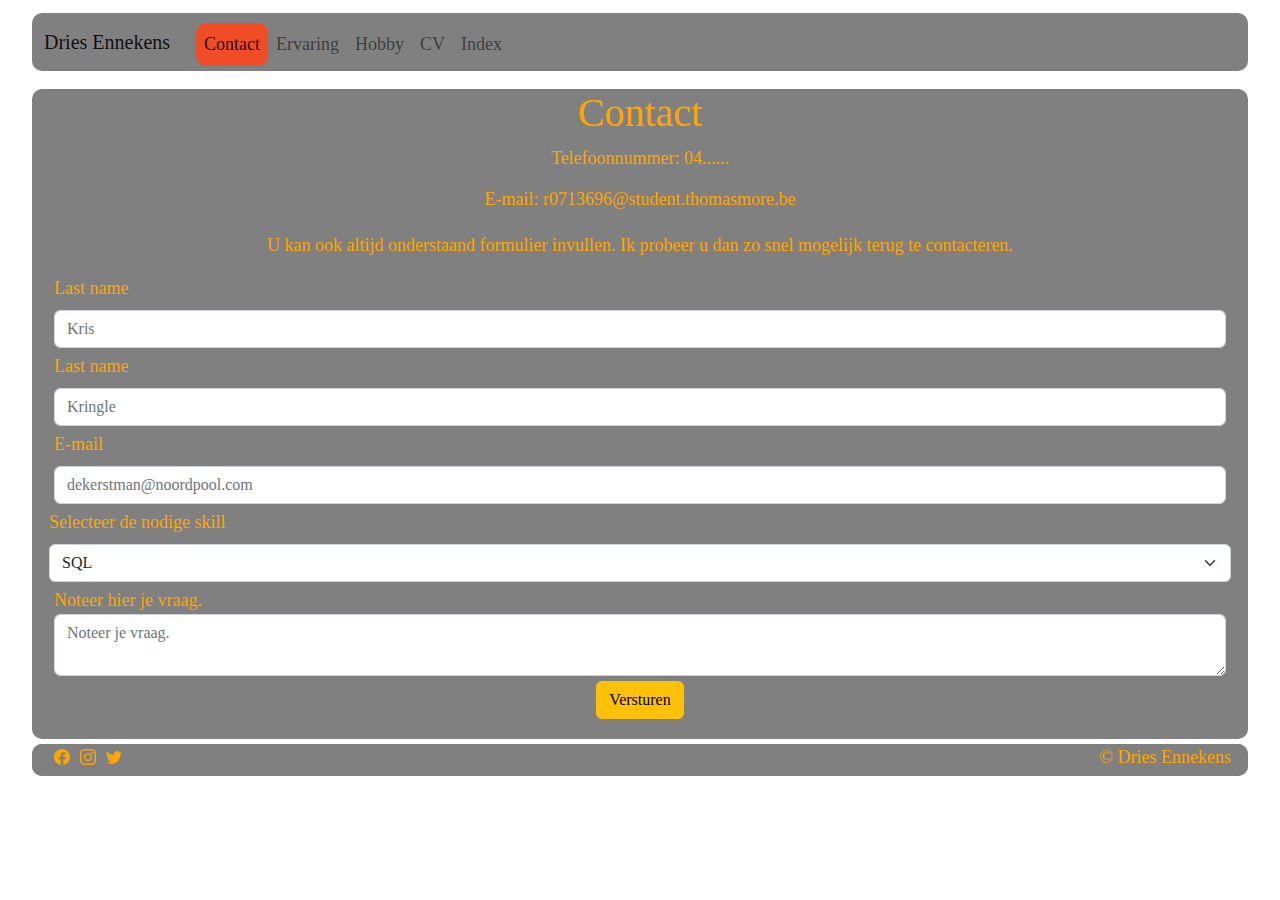
<file: contact.html>
<!DOCTYPE html>
<html lang="en">
<head>
    <meta charset="UTF-8">
    <meta http-equiv="X-UA-Compatible" content="IE=edge">
    <meta name="viewport" content="width=device-width, initial-scale=1.0">
    <title>Contact</title>
    <link rel="stylesheet" href="css/bootstrap.min.css">
    <link href="css/stijl.css" rel="stylesheet" type="text/css">
    <link rel="icon" type="image/x-icon" href="img/favicon.ico">
</head>

<body>
  
    <nav class="navbar navbar-expand-lg sticky-top">
        <div class="container-fluid">
          <a class="navbar-brand" href="#">Dries Ennekens</a>
          <button class="navbar-toggler" type="button" data-bs-toggle="collapse" data-bs-target="#navbarSupportedContent" aria-controls="navbarSupportedContent" aria-expanded="false" aria-label="Toggle navigation">
            <span class="navbar-toggler-icon"></span>
          </button>
          <div class="collapse navbar-collapse" id="navbarSupportedContent">
            <ul class="navbar-nav me-auto mb-2 mb-lg-0">
              <li class="nav-item">
                <a class="nav-link active" aria-current="page" href="#">Contact</a>
              </li>
              <li class="nav-item">
                <a class="nav-link" href="ervaring.html">Ervaring</a>
              </li>
              <li class="nav-item">
                <a class="nav-link" href="hobby.html">Hobby</a>
              </li>
              <li class="nav-item">
                <a class="nav-link" href="cv.html">CV</a>
              </li>
              <li class="nav-item">
                <a class="nav-link" href="index.html">Index</a>
              </li>
            </ul>
            
            
          </div>
        </div>
      </nav>   


<div class="container-fluid">
  <section class="tekst">
  <h1>Contact</h1>  

 <ul>
 <li class="none">Telefoonnummer: 04......</li>

 <li class="none"><a href="mailto:r0713696@student.thomasmore.be">E-mail: r0713696@student.thomasmore.be</a></li>     
 </ul>

  <p>U kan ook altijd onderstaand formulier invullen. Ik probeer u dan zo snel mogelijk terug te contacteren.</p>

  <div>


  <form>
    <div class="col">
      <label for="validationDefault02" class="form-label">Last name</label>
      <input type="text" class="form-control" id="validationDefault01" placeholder="Kris" required>
    </div>
    <div class="col">
      <label for="validationDefault01" class="form-label">Last name</label>
      <input type="text" class="form-control" id="validationDefault02" placeholder="Kringle" required>
    </div>
  
    <div class="col">
      <label for="E-mail" class="form-label">E-mail</label>
      <input type="email" class="form-control" id="E-mail" placeholder="dekerstman@noordpool.com" pattern="^[a-zA-Z0-9.!#$%&’*+/=?^_`{|}~-]+@[a-zA-Z0-9-]+(?:\.[a-zA-Z0-9-]+)*$">
      
    </div>
    <label for="selection" class="form-label">Selecteer de nodige skill</label>
      <select class="form-select" aria-label="Default select example" id="selection">
        <option selected>SQL</option>
        <option value="1">C#</option>
        <option value="2">CSS</option>
        <option value="3">HTML</option>
      </select>
      <div class="col">
        <label for="Vraag">Noteer hier je vraag.</label>
        <textarea class="form-control" placeholder="Noteer je vraag." id="Vraag"></textarea>
        
      </div>
      <div class="col">
        <button class="btn btn-warning" type="submit" value="Submit">Versturen</button>
      </div>
    
  </form>

  </div>
  </section>
</div>

 <div class="container-fluid">
    <div class="row">
        <div class="col"><svg xmlns="http://www.w3.org/2000/svg" width="16" height="16" fill="currentColor" class="bi bi-facebook" viewBox="0 0 16 16">
            <path d="M16 8.049c0-4.446-3.582-8.05-8-8.05C3.58 0-.002 3.603-.002 8.05c0 4.017 2.926 7.347 6.75 7.951v-5.625h-2.03V8.05H6.75V6.275c0-2.017 1.195-3.131 3.022-3.131.876 0 1.791.157 1.791.157v1.98h-1.009c-.993 0-1.303.621-1.303 1.258v1.51h2.218l-.354 2.326H9.25V16c3.824-.604 6.75-3.934 6.75-7.951z"/>
          </svg><svg xmlns="http://www.w3.org/2000/svg" width="16" height="16" fill="currentColor" class="bi bi-instagram" viewBox="0 0 16 16">
            <path d="M8 0C5.829 0 5.556.01 4.703.048 3.85.088 3.269.222 2.76.42a3.917 3.917 0 0 0-1.417.923A3.927 3.927 0 0 0 .42 2.76C.222 3.268.087 3.85.048 4.7.01 5.555 0 5.827 0 8.001c0 2.172.01 2.444.048 3.297.04.852.174 1.433.372 1.942.205.526.478.972.923 1.417.444.445.89.719 1.416.923.51.198 1.09.333 1.942.372C5.555 15.99 5.827 16 8 16s2.444-.01 3.298-.048c.851-.04 1.434-.174 1.943-.372a3.916 3.916 0 0 0 1.416-.923c.445-.445.718-.891.923-1.417.197-.509.332-1.09.372-1.942C15.99 10.445 16 10.173 16 8s-.01-2.445-.048-3.299c-.04-.851-.175-1.433-.372-1.941a3.926 3.926 0 0 0-.923-1.417A3.911 3.911 0 0 0 13.24.42c-.51-.198-1.092-.333-1.943-.372C10.443.01 10.172 0 7.998 0h.003zm-.717 1.442h.718c2.136 0 2.389.007 3.232.046.78.035 1.204.166 1.486.275.373.145.64.319.92.599.28.28.453.546.598.92.11.281.24.705.275 1.485.039.843.047 1.096.047 3.231s-.008 2.389-.047 3.232c-.035.78-.166 1.203-.275 1.485a2.47 2.47 0 0 1-.599.919c-.28.28-.546.453-.92.598-.28.11-.704.24-1.485.276-.843.038-1.096.047-3.232.047s-2.39-.009-3.233-.047c-.78-.036-1.203-.166-1.485-.276a2.478 2.478 0 0 1-.92-.598 2.48 2.48 0 0 1-.6-.92c-.109-.281-.24-.705-.275-1.485-.038-.843-.046-1.096-.046-3.233 0-2.136.008-2.388.046-3.231.036-.78.166-1.204.276-1.486.145-.373.319-.64.599-.92.28-.28.546-.453.92-.598.282-.11.705-.24 1.485-.276.738-.034 1.024-.044 2.515-.045v.002zm4.988 1.328a.96.96 0 1 0 0 1.92.96.96 0 0 0 0-1.92zm-4.27 1.122a4.109 4.109 0 1 0 0 8.217 4.109 4.109 0 0 0 0-8.217zm0 1.441a2.667 2.667 0 1 1 0 5.334 2.667 2.667 0 0 1 0-5.334z"/>
          </svg>
          <svg xmlns="http://www.w3.org/2000/svg" width="16" height="16" fill="currentColor" class="bi bi-twitter" viewBox="0 0 16 16">
            <path d="M5.026 15c6.038 0 9.341-5.003 9.341-9.334 0-.14 0-.282-.006-.422A6.685 6.685 0 0 0 16 3.542a6.658 6.658 0 0 1-1.889.518 3.301 3.301 0 0 0 1.447-1.817 6.533 6.533 0 0 1-2.087.793A3.286 3.286 0 0 0 7.875 6.03a9.325 9.325 0 0 1-6.767-3.429 3.289 3.289 0 0 0 1.018 4.382A3.323 3.323 0 0 1 .64 6.575v.045a3.288 3.288 0 0 0 2.632 3.218 3.203 3.203 0 0 1-.865.115 3.23 3.23 0 0 1-.614-.057 3.283 3.283 0 0 0 3.067 2.277A6.588 6.588 0 0 1 .78 13.58a6.32 6.32 0 0 1-.78-.045A9.344 9.344 0 0 0 5.026 15z"/>
          </svg></div>
         
          <div class="col">
          <footer> &copy; Dries Ennekens</footer></div>
    </div>
    
 </div>
 


 <script src="js/bootstrap.min.js"></script>
</body>
</html>
</file>
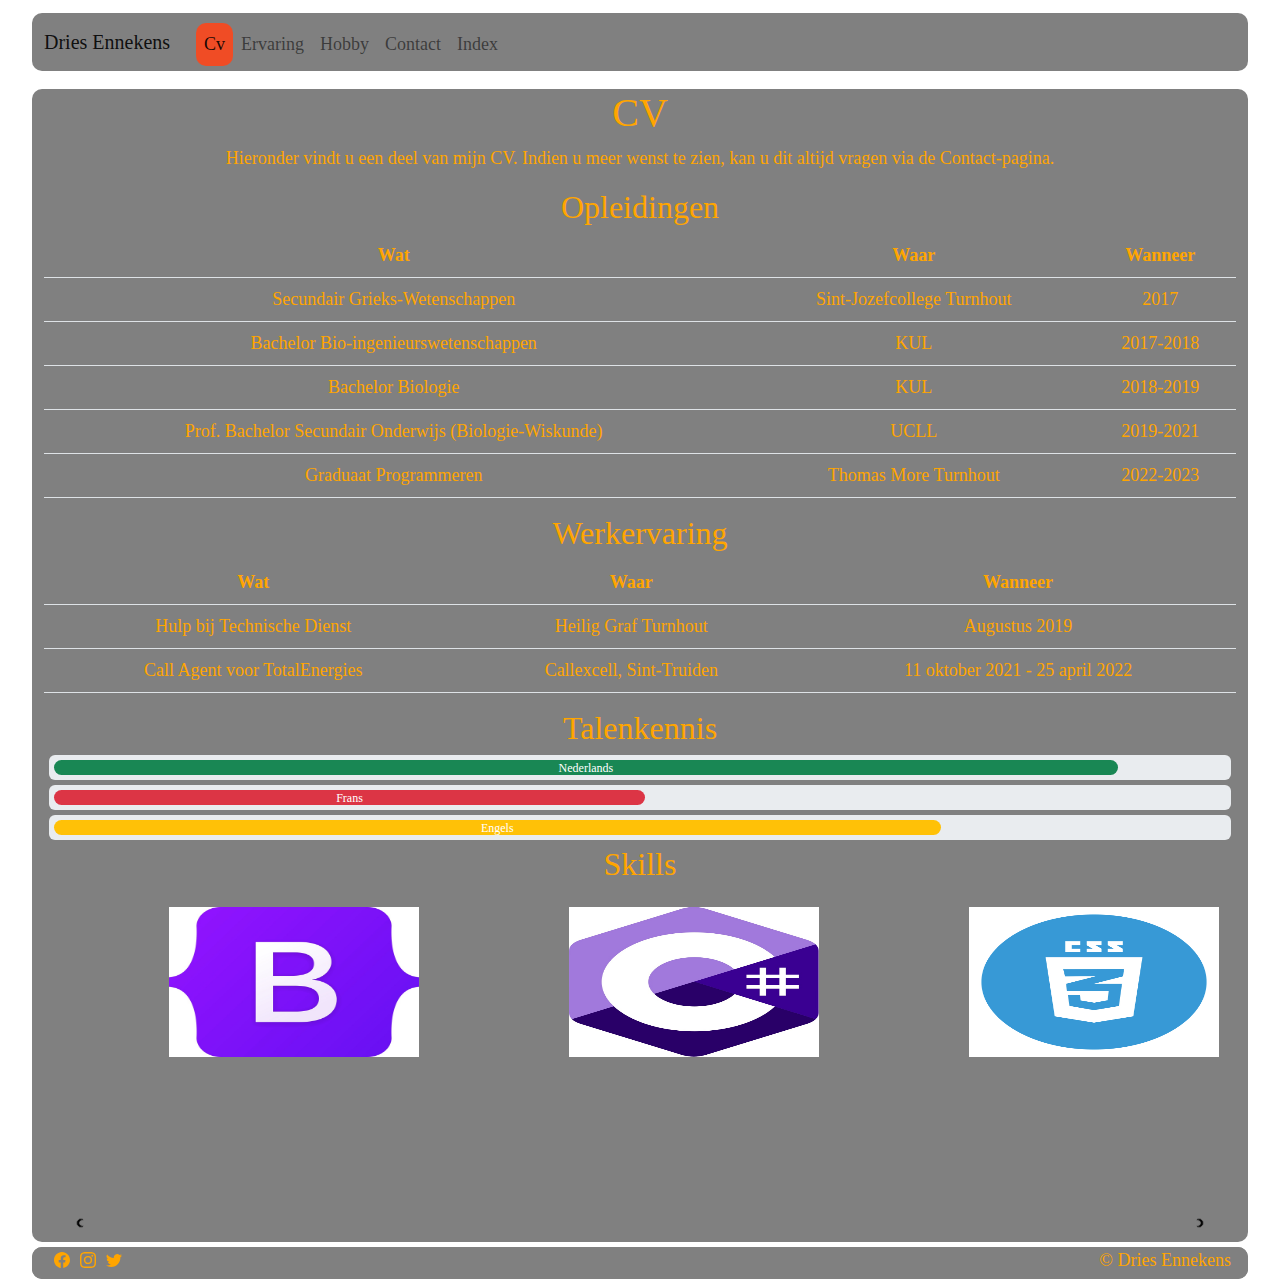
<file: cv.html>
<!DOCTYPE html>
<html lang="en">
<head>
    <meta charset="UTF-8">
    <meta http-equiv="X-UA-Compatible" content="IE=edge">
    <meta name="viewport" content="width=device-width, initial-scale=1.0">
    <title>CV</title>
    <link rel="stylesheet" href="css/bootstrap.min.css">
    <link href="css/stijl.css" rel="stylesheet" type="text/css">
    <link rel="stylesheet" href="vendor/style.css">
    <link rel="icon" type="image/x-icon" href="img/favicon.ico">
</head>

<body>
   
  <nav class="navbar navbar-expand-lg sticky-top">
    <div class="container-fluid">
      <a class="navbar-brand" href="#">Dries Ennekens</a>
      <button class="navbar-toggler" type="button" data-bs-toggle="collapse" data-bs-target="#navbarSupportedContent" aria-controls="navbarSupportedContent" aria-expanded="false" aria-label="Toggle navigation">
        <span class="navbar-toggler-icon"></span>
      </button>
      <div class="collapse navbar-collapse" id="navbarSupportedContent">
        <ul class="navbar-nav me-auto mb-2 mb-lg-0">
          <li class="nav-item">
            <a class="nav-link active" aria-current="page" href="#">Cv</a>
          </li>
          <li class="nav-item">
            <a class="nav-link" href="ervaring.html">Ervaring</a>
          </li>
          <li class="nav-item">
            <a class="nav-link" href="hobby.html">Hobby</a>
          </li>
          <li class="nav-item">
            <a class="nav-link" href="contact.html">Contact</a>
          </li>
          <li class="nav-item">
            <a class="nav-link" href="index.html">Index</a>
          </li>
        </ul>
       
      </div>
    </div>
  </nav>
     
  <div class="container-fluid">
  <section class="tekst">
    <h1>CV</h1>
    <p>
      Hieronder vindt u een deel van mijn CV. Indien u meer wenst te zien, kan u dit altijd vragen via de Contact-pagina.
    </p>
    <h2>Opleidingen</h2>
    <table class="table">
      <tr>
        <th scope="col">Wat</th>
        <th scope="col">Waar</th>
        <th scope="col">Wanneer</th>
      </tr>
      <tr>
        <td>Secundair Grieks-Wetenschappen</td>
        <td>Sint-Jozefcollege Turnhout</td>
        <td>2017</td>
      </tr>
      <tr>
        <td>Bachelor Bio-ingenieurswetenschappen</td>
        <td>KUL</td>
        <td>2017-2018</td>
      </tr>
      <tr>
        <td>Bachelor Biologie</td>
        <td>KUL</td>
        <td>2018-2019</td>
      </tr>
      <tr>
        <td>Prof. Bachelor Secundair Onderwijs (Biologie-Wiskunde)</td>
        <td>UCLL</td>
        <td>2019-2021</td>
      </tr>
      <tr>
        <td>Graduaat Programmeren</td>
        <td>Thomas More Turnhout</td>
        <td>2022-2023</td>
      </tr>
  
    </table>
      

      <h2>Werkervaring</h2>
      <table class="table">
        <tr>
          <th scope="col">Wat</th>
          <th scope="col">Waar</th>
          <th scope="col">Wanneer</th>
        </tr>
        <tr>
          <td>Hulp bij Technische Dienst</td>
          <td>Heilig Graf Turnhout</td>
          <td>Augustus 2019</td>
        </tr>
        <tr>
          <td>Call Agent voor TotalEnergies</td>
          <td>Callexcell, Sint-Truiden</td>
          <td>11 oktober 2021 - 25 april 2022</td>
        </tr>
        </table>

        <h2>Talenkennis</h2>
        <div class="progress">
          <div class="progress-bar bg-success" role="progressbar" aria-label="Example with label" style="width: 90%;" aria-valuenow="90" aria-valuemin="0" aria-valuemax="100">Nederlands</div>
        </div>
        <div class="progress">
          <div class="progress-bar bg-danger" role="progressbar" aria-label="Example with label" style="width: 50%;" aria-valuenow="50" aria-valuemin="0" aria-valuemax="100">Frans</div>
        </div>

        <div class="progress">
           <div class="progress-bar bg-warning" role="progressbar" aria-label="Example with label" style="width: 75%;" aria-valuenow="75" aria-valuemin="0" aria-valuemax="100">Engels</div>
        </div>

        <div class="example-box">
          <h2>Skills</h2>
          <div class="carousel-multiple-items">
            <div>
              <div class="box">
              <img src="img/bootstrap.jpg" class="caroussel-cv" alt="Bootstrap">
              </div>
            </div>
            <div>
              <div class="box">
                <img src="img/csharp.jpg" class="caroussel-cv" alt="C#">
              </div>
            </div>
            <div>
              <div class="box">
                <img src="img/css.jpg" class="caroussel-cv" alt="CSS">
              </div>
            </div>
            <div>
              <div class="box">
                <img src="img/sql.jpg" class="caroussel-cv" alt="SQL">
              </div>
            </div>
            <div>
              <div class="box">
                <img src="img/html.jpg" class="caroussel-cv" alt="HTML">
              </div>
            </div>
          </div>
        </div>
      
        <script src="vendor/index.min.js"></script>
        <script>

          new ElderCarousel('.carousel-multiple-items')
      
        </script>

  </section>  
</div>


<div class="container-fluid">
  <div class="row">
    <div class="col"><svg xmlns="http://www.w3.org/2000/svg" width="16" height="16" fill="currentColor" class="bi bi-facebook" viewBox="0 0 16 16">
      <path d="M16 8.049c0-4.446-3.582-8.05-8-8.05C3.58 0-.002 3.603-.002 8.05c0 4.017 2.926 7.347 6.75 7.951v-5.625h-2.03V8.05H6.75V6.275c0-2.017 1.195-3.131 3.022-3.131.876 0 1.791.157 1.791.157v1.98h-1.009c-.993 0-1.303.621-1.303 1.258v1.51h2.218l-.354 2.326H9.25V16c3.824-.604 6.75-3.934 6.75-7.951z"/>
    </svg><svg xmlns="http://www.w3.org/2000/svg" width="16" height="16" fill="currentColor" class="bi bi-instagram" viewBox="0 0 16 16">
      <path d="M8 0C5.829 0 5.556.01 4.703.048 3.85.088 3.269.222 2.76.42a3.917 3.917 0 0 0-1.417.923A3.927 3.927 0 0 0 .42 2.76C.222 3.268.087 3.85.048 4.7.01 5.555 0 5.827 0 8.001c0 2.172.01 2.444.048 3.297.04.852.174 1.433.372 1.942.205.526.478.972.923 1.417.444.445.89.719 1.416.923.51.198 1.09.333 1.942.372C5.555 15.99 5.827 16 8 16s2.444-.01 3.298-.048c.851-.04 1.434-.174 1.943-.372a3.916 3.916 0 0 0 1.416-.923c.445-.445.718-.891.923-1.417.197-.509.332-1.09.372-1.942C15.99 10.445 16 10.173 16 8s-.01-2.445-.048-3.299c-.04-.851-.175-1.433-.372-1.941a3.926 3.926 0 0 0-.923-1.417A3.911 3.911 0 0 0 13.24.42c-.51-.198-1.092-.333-1.943-.372C10.443.01 10.172 0 7.998 0h.003zm-.717 1.442h.718c2.136 0 2.389.007 3.232.046.78.035 1.204.166 1.486.275.373.145.64.319.92.599.28.28.453.546.598.92.11.281.24.705.275 1.485.039.843.047 1.096.047 3.231s-.008 2.389-.047 3.232c-.035.78-.166 1.203-.275 1.485a2.47 2.47 0 0 1-.599.919c-.28.28-.546.453-.92.598-.28.11-.704.24-1.485.276-.843.038-1.096.047-3.232.047s-2.39-.009-3.233-.047c-.78-.036-1.203-.166-1.485-.276a2.478 2.478 0 0 1-.92-.598 2.48 2.48 0 0 1-.6-.92c-.109-.281-.24-.705-.275-1.485-.038-.843-.046-1.096-.046-3.233 0-2.136.008-2.388.046-3.231.036-.78.166-1.204.276-1.486.145-.373.319-.64.599-.92.28-.28.546-.453.92-.598.282-.11.705-.24 1.485-.276.738-.034 1.024-.044 2.515-.045v.002zm4.988 1.328a.96.96 0 1 0 0 1.92.96.96 0 0 0 0-1.92zm-4.27 1.122a4.109 4.109 0 1 0 0 8.217 4.109 4.109 0 0 0 0-8.217zm0 1.441a2.667 2.667 0 1 1 0 5.334 2.667 2.667 0 0 1 0-5.334z"/>
    </svg>
    <svg xmlns="http://www.w3.org/2000/svg" width="16" height="16" fill="currentColor" class="bi bi-twitter" viewBox="0 0 16 16">
      <path d="M5.026 15c6.038 0 9.341-5.003 9.341-9.334 0-.14 0-.282-.006-.422A6.685 6.685 0 0 0 16 3.542a6.658 6.658 0 0 1-1.889.518 3.301 3.301 0 0 0 1.447-1.817 6.533 6.533 0 0 1-2.087.793A3.286 3.286 0 0 0 7.875 6.03a9.325 9.325 0 0 1-6.767-3.429 3.289 3.289 0 0 0 1.018 4.382A3.323 3.323 0 0 1 .64 6.575v.045a3.288 3.288 0 0 0 2.632 3.218 3.203 3.203 0 0 1-.865.115 3.23 3.23 0 0 1-.614-.057 3.283 3.283 0 0 0 3.067 2.277A6.588 6.588 0 0 1 .78 13.58a6.32 6.32 0 0 1-.78-.045A9.344 9.344 0 0 0 5.026 15z"/>
    </svg></div>
   
    <div class="col">
    <footer>&copy; Dries Ennekens</footer></div>
  </div>
  </div>

  
  <script src="js/bootstrap.min.js"></script>
</body>

</html>
</file>
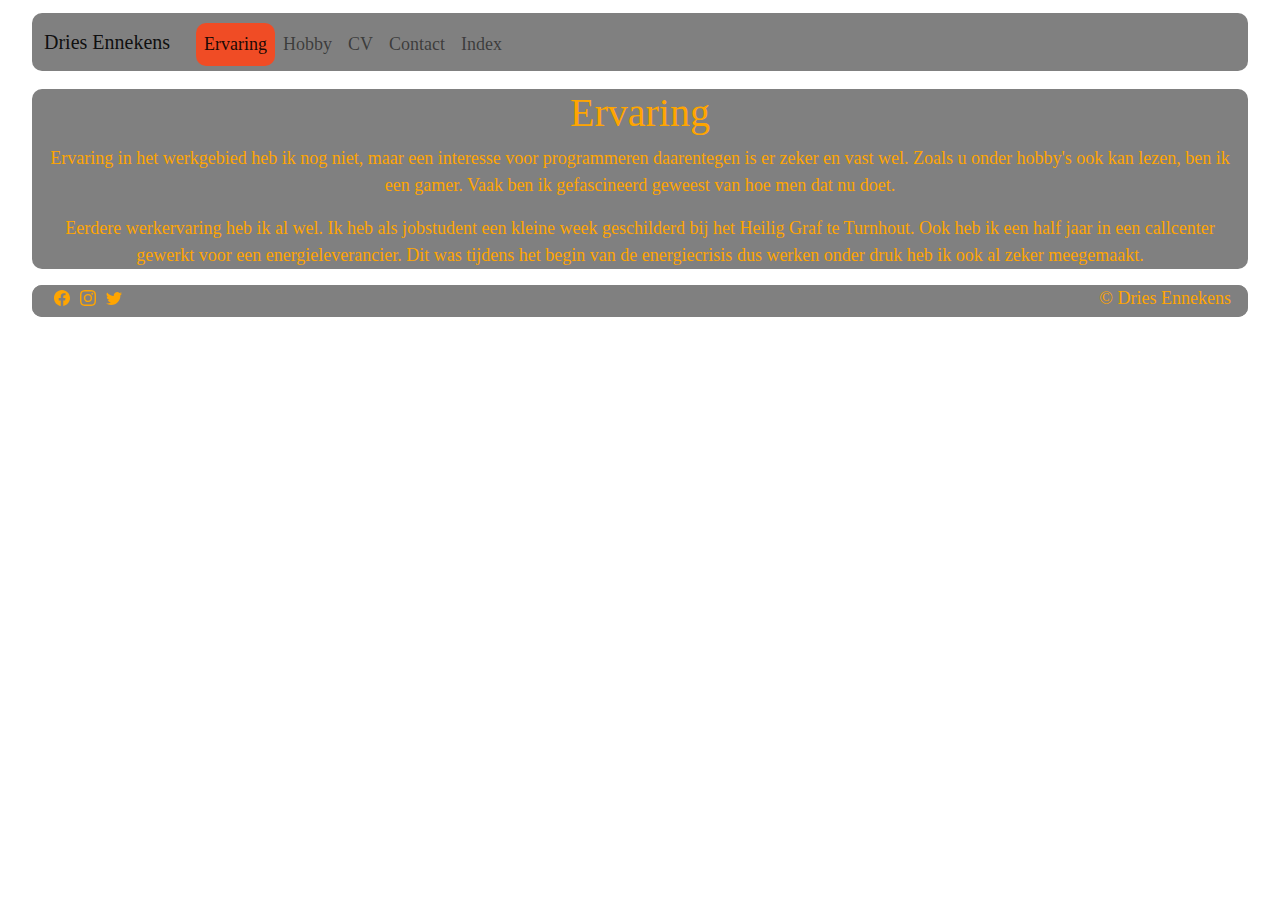
<file: ervaring.html>
<!DOCTYPE html>
<html lang="en">
<head>
    <meta charset="UTF-8">
    <meta http-equiv="X-UA-Compatible" content="IE=edge">
    <meta name="viewport" content="width=device-width, initial-scale=1.0">
    <title>Ervaring</title>
    <link rel="stylesheet" href="css/bootstrap.min.css">
    <link href="css/stijl.css" rel="stylesheet" type="text/css">
    <link rel="icon" type="image/x-icon" href="img/favicon.ico">
</head>
<body>

    <nav class="navbar navbar-expand-lg sticky-top">
        <div class="container-fluid">
          <a class="navbar-brand" href="#">Dries Ennekens</a>
          <button class="navbar-toggler" type="button" data-bs-toggle="collapse" data-bs-target="#navbarSupportedContent" aria-controls="navbarSupportedContent" aria-expanded="false" aria-label="Toggle navigation">
            <span class="navbar-toggler-icon"></span>
          </button>
          <div class="collapse navbar-collapse" id="navbarSupportedContent">
            <ul class="navbar-nav me-auto mb-2 mb-lg-0">
              <li class="nav-item">
                <a class="nav-link active" aria-current="page" href="#">Ervaring</a>
              </li>
              <li class="nav-item">
                <a class="nav-link" href="hobby.html">Hobby</a>
              </li>
              <li class="nav-item">
                <a class="nav-link" href="cv.html">CV</a>
              </li>
              <li class="nav-item">
                <a class="nav-link" href="contact.html">Contact</a>
              </li>
              <li class="nav-item">
                <a class="nav-link" href="index.html">Index</a>
              </li>
            </ul>
            
          </div>
        </div>
      </nav>

      <div class="container-fluid">
<section class="tekst">
 <h1>Ervaring</h1>

<p>
    Ervaring in het werkgebied heb ik nog niet, maar een interesse voor programmeren daarentegen is er zeker en vast wel. Zoals u onder hobby's ook kan lezen, ben ik een gamer. Vaak ben ik gefascineerd geweest van hoe men dat nu doet. 
</p>   

<p>
   Eerdere werkervaring heb ik al wel. Ik heb als jobstudent een kleine week geschilderd bij het Heilig Graf te Turnhout. Ook heb ik een half jaar in een callcenter gewerkt voor een energieleverancier. Dit was tijdens het begin van de energiecrisis dus werken onder druk heb ik ook al zeker meegemaakt. 
</p>


</section>
</div>


<div class="container-fluid">
        <div class="row">
            <div class="col"><svg xmlns="http://www.w3.org/2000/svg" width="16" height="16" fill="currentColor" class="bi bi-facebook" viewBox="0 0 16 16">
                <path d="M16 8.049c0-4.446-3.582-8.05-8-8.05C3.58 0-.002 3.603-.002 8.05c0 4.017 2.926 7.347 6.75 7.951v-5.625h-2.03V8.05H6.75V6.275c0-2.017 1.195-3.131 3.022-3.131.876 0 1.791.157 1.791.157v1.98h-1.009c-.993 0-1.303.621-1.303 1.258v1.51h2.218l-.354 2.326H9.25V16c3.824-.604 6.75-3.934 6.75-7.951z"/>
              </svg><svg xmlns="http://www.w3.org/2000/svg" width="16" height="16" fill="currentColor" class="bi bi-instagram" viewBox="0 0 16 16">
                <path d="M8 0C5.829 0 5.556.01 4.703.048 3.85.088 3.269.222 2.76.42a3.917 3.917 0 0 0-1.417.923A3.927 3.927 0 0 0 .42 2.76C.222 3.268.087 3.85.048 4.7.01 5.555 0 5.827 0 8.001c0 2.172.01 2.444.048 3.297.04.852.174 1.433.372 1.942.205.526.478.972.923 1.417.444.445.89.719 1.416.923.51.198 1.09.333 1.942.372C5.555 15.99 5.827 16 8 16s2.444-.01 3.298-.048c.851-.04 1.434-.174 1.943-.372a3.916 3.916 0 0 0 1.416-.923c.445-.445.718-.891.923-1.417.197-.509.332-1.09.372-1.942C15.99 10.445 16 10.173 16 8s-.01-2.445-.048-3.299c-.04-.851-.175-1.433-.372-1.941a3.926 3.926 0 0 0-.923-1.417A3.911 3.911 0 0 0 13.24.42c-.51-.198-1.092-.333-1.943-.372C10.443.01 10.172 0 7.998 0h.003zm-.717 1.442h.718c2.136 0 2.389.007 3.232.046.78.035 1.204.166 1.486.275.373.145.64.319.92.599.28.28.453.546.598.92.11.281.24.705.275 1.485.039.843.047 1.096.047 3.231s-.008 2.389-.047 3.232c-.035.78-.166 1.203-.275 1.485a2.47 2.47 0 0 1-.599.919c-.28.28-.546.453-.92.598-.28.11-.704.24-1.485.276-.843.038-1.096.047-3.232.047s-2.39-.009-3.233-.047c-.78-.036-1.203-.166-1.485-.276a2.478 2.478 0 0 1-.92-.598 2.48 2.48 0 0 1-.6-.92c-.109-.281-.24-.705-.275-1.485-.038-.843-.046-1.096-.046-3.233 0-2.136.008-2.388.046-3.231.036-.78.166-1.204.276-1.486.145-.373.319-.64.599-.92.28-.28.546-.453.92-.598.282-.11.705-.24 1.485-.276.738-.034 1.024-.044 2.515-.045v.002zm4.988 1.328a.96.96 0 1 0 0 1.92.96.96 0 0 0 0-1.92zm-4.27 1.122a4.109 4.109 0 1 0 0 8.217 4.109 4.109 0 0 0 0-8.217zm0 1.441a2.667 2.667 0 1 1 0 5.334 2.667 2.667 0 0 1 0-5.334z"/>
              </svg>
              <svg xmlns="http://www.w3.org/2000/svg" width="16" height="16" fill="currentColor" class="bi bi-twitter" viewBox="0 0 16 16">
                <path d="M5.026 15c6.038 0 9.341-5.003 9.341-9.334 0-.14 0-.282-.006-.422A6.685 6.685 0 0 0 16 3.542a6.658 6.658 0 0 1-1.889.518 3.301 3.301 0 0 0 1.447-1.817 6.533 6.533 0 0 1-2.087.793A3.286 3.286 0 0 0 7.875 6.03a9.325 9.325 0 0 1-6.767-3.429 3.289 3.289 0 0 0 1.018 4.382A3.323 3.323 0 0 1 .64 6.575v.045a3.288 3.288 0 0 0 2.632 3.218 3.203 3.203 0 0 1-.865.115 3.23 3.23 0 0 1-.614-.057 3.283 3.283 0 0 0 3.067 2.277A6.588 6.588 0 0 1 .78 13.58a6.32 6.32 0 0 1-.78-.045A9.344 9.344 0 0 0 5.026 15z"/>
              </svg></div>
             
              <div class="col">
              <footer>&copy; Dries Ennekens</footer></div>
        </div>
 </div>


<script src="js/bootstrap.min.js"></script>

</body>
</html>
</file>
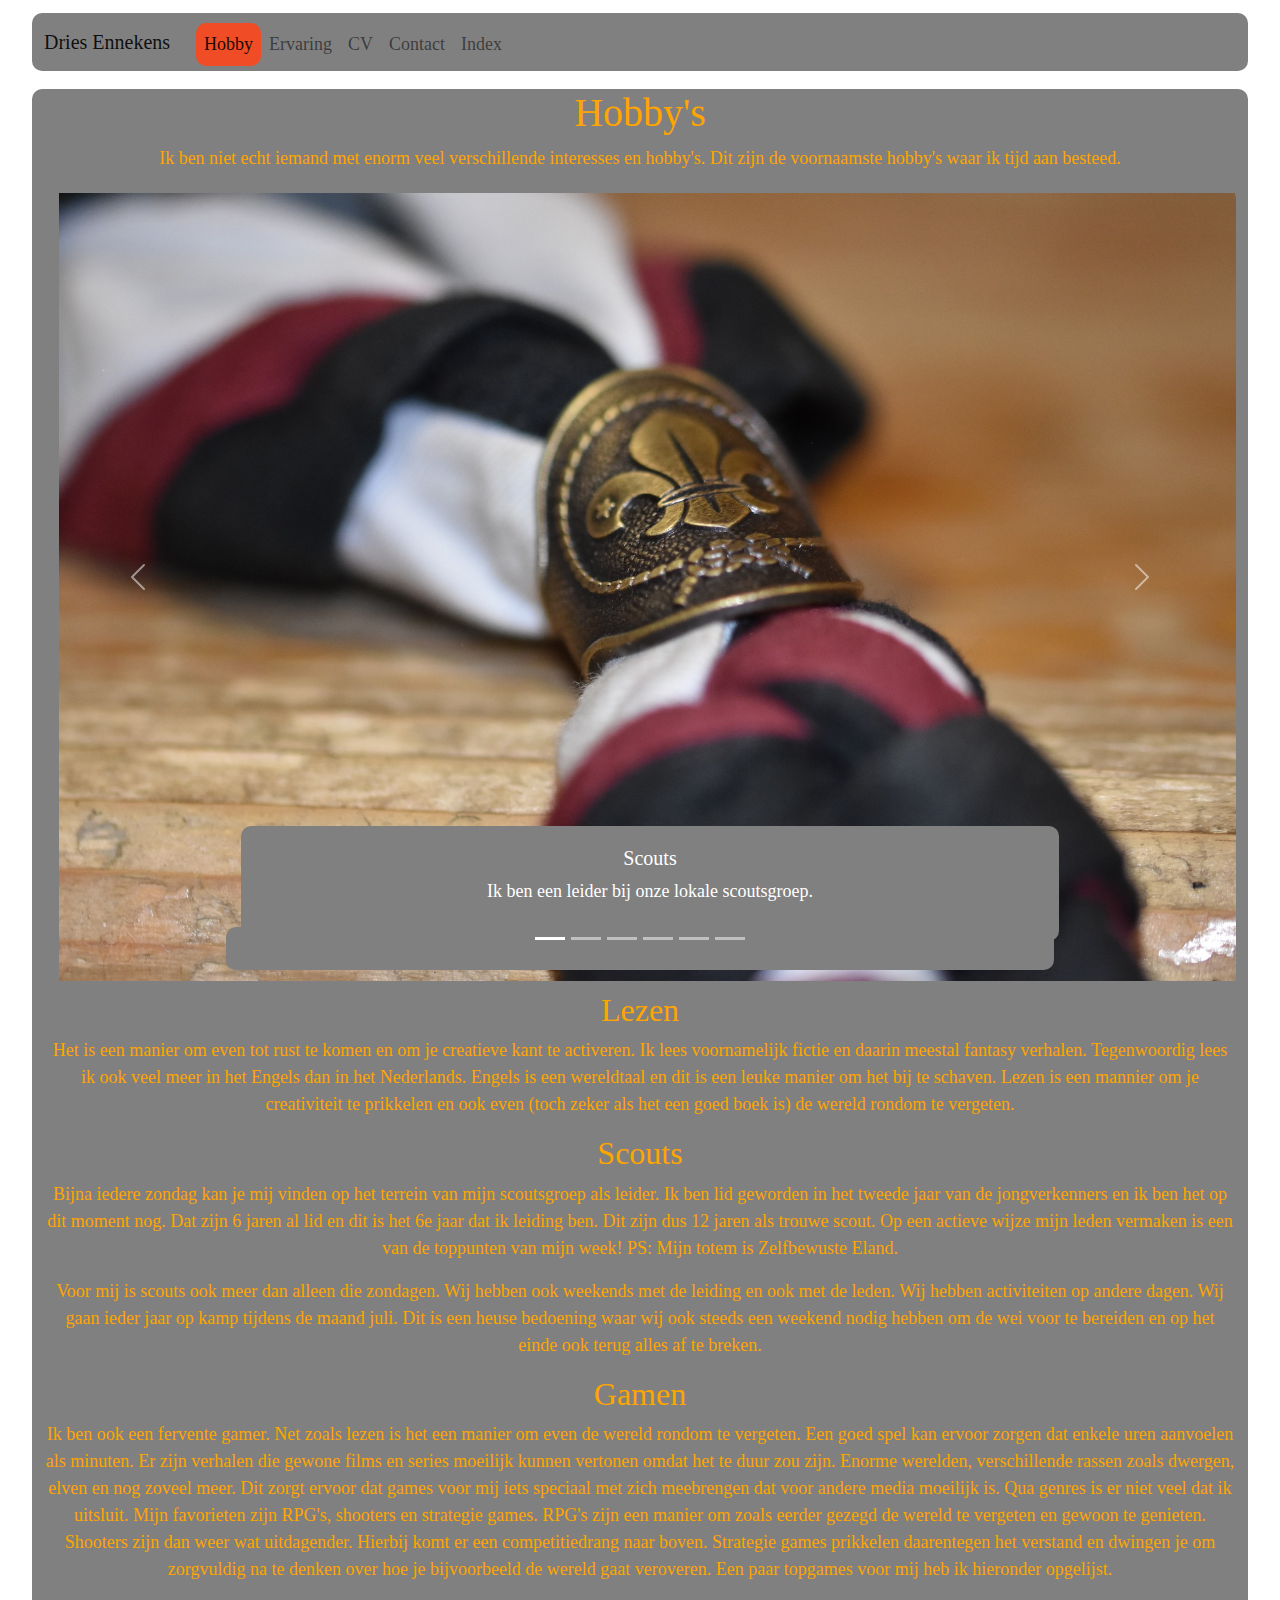
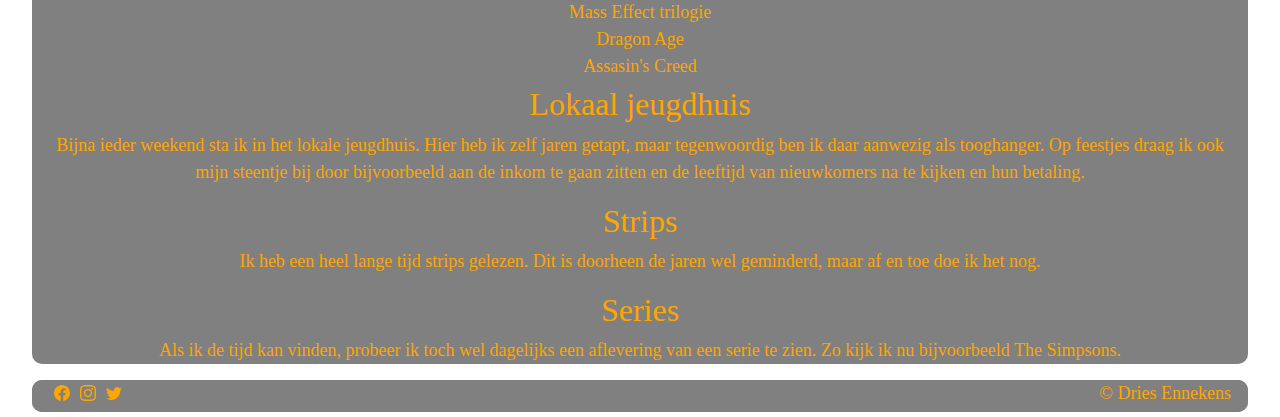
<file: hobby.html>
<!DOCTYPE html>
<html lang="nl">
<head>
    <meta charset="UTF-8">
    <meta http-equiv="X-UA-Compatible" content="IE=edge">
    <meta name="viewport" content="width=device-width, initial-scale=1.0">
    <title>Hobby's</title>
    <link rel="stylesheet" href="css/bootstrap.min.css">
    <link href="css/stijl.css" rel="stylesheet" type="text/css">
    <link rel="icon" type="image/x-icon" href="img/favicon.ico">
</head>

<body>
  
  <nav class="navbar navbar-expand-lg sticky-top">
    <div class="container-fluid">
      <a class="navbar-brand" href="#">Dries Ennekens</a>
      <button class="navbar-toggler" type="button" data-bs-toggle="collapse" data-bs-target="#navbarSupportedContent" aria-controls="navbarSupportedContent" aria-expanded="false" aria-label="Toggle navigation">
        <span class="navbar-toggler-icon"></span>
      </button>
      <div class="collapse navbar-collapse" id="navbarSupportedContent">
        <ul class="navbar-nav me-auto mb-2 mb-lg-0">
          <li class="nav-item">
            <a class="nav-link active" aria-current="page" href="#">Hobby</a>
          </li>
          <li class="nav-item">
            <a class="nav-link" href="ervaring.html">Ervaring</a>
          </li>
          <li class="nav-item">
            <a class="nav-link" href="cv.html">CV</a>
          </li>
          <li class="nav-item">
            <a class="nav-link" href="contact.html">Contact</a>
          </li>
          <li class="nav-item">
            <a class="nav-link" href="index.html">Index</a>
          </li>
        </ul>
        
        
      </div>
    </div>
  </nav>

  <div class="container-fluid">
<section class="tekst">
<h1>Hobby's</h1>
<p>Ik ben niet echt iemand met enorm veel verschillende interesses en hobby's. Dit zijn de voornaamste hobby's waar ik tijd aan besteed.</p>
<div id="carouselExampleCaptions" class="carousel slide" data-bs-ride="false">
  <div class="carousel-indicators">
    <button type="button" data-bs-target="#carouselExampleCaptions" data-bs-slide-to="0" class="active" aria-current="true" aria-label="Slide 1"></button>
    <button type="button" data-bs-target="#carouselExampleCaptions" data-bs-slide-to="1" aria-label="Slide 2"></button>
    <button type="button" data-bs-target="#carouselExampleCaptions" data-bs-slide-to="2" aria-label="Slide 3"></button>
    <button type="button" data-bs-target="#carouselExampleCaptions" data-bs-slide-to="3" aria-label="Slide 4"></button>
    <button type="button" data-bs-target="#carouselExampleCaptions" data-bs-slide-to="4" aria-label="Slide 5"></button>
    <button type="button" data-bs-target="#carouselExampleCaptions" data-bs-slide-to="5" aria-label="Slide 6"></button>
  </div>
  <div class="carousel-inner">
    <div class="carousel-item active">
      <img src="img/scouts.jpg" class="d-block w-100" alt="Scouts">
      <div class="carousel-caption d-none d-md-block">
        <h5>Scouts</h5>
        <p>Ik ben een leider bij onze lokale scoutsgroep.</p>
      </div>
    </div>
    <div class="carousel-item">
      <img src="img/lezen.jpg" class="d-block w-100" alt="Lezen">
      <div class="carousel-caption d-none d-md-block">
        <h5>Lezen</h5>
        <p>Ik ben een fervente lezer. Een groot deel van mijn vrije tijd spendeer ik hieraan.</p>
      </div>
    </div>
    <div class="carousel-item">
      <img src="img/gaming.jpg" class="d-block w-100" alt="Gamen">
      <div class="carousel-caption d-none d-md-block">
        <h5>Gamen</h5>
        <p>Ik ben een gamer. Ik doe dit op een Playstation en op mijn computer.</p>
      </div>
    </div>
    <div class="carousel-item">
      <img src="img/jeugdhuis.jpg" class="d-block w-100" alt="Jeugdhuis">
      <div class="carousel-caption d-none d-md-block">
        <h5>Jeugdhuis</h5>
        <p>Ik ben een vrijwilliger bij het lokale jeugdhuis.</p>
      </div>
    </div>
    <div class="carousel-item">
      <img src="img/strips.jpg" class="d-block w-100" alt="strips">
      <div class="carousel-caption d-none d-md-block">
        <h5>Strips</h5>
        <p>Ik heb heel lang strips gelezen. Ik doe dit af en toe nog.</p>
      </div>
    </div>
    <div class="carousel-item">
      <img src="img/serie.jpg" class="d-block w-100" alt="Serie">
      <div class="carousel-caption d-none d-md-block">
        <h5>Series en films kijken</h5>
        <p>Gewapend met een Netflix-acount en normale televisie kijk ik vaak naar series en films.</p>
      </div>
    </div>
  </div>
  <button class="carousel-control-prev" type="button" data-bs-target="#carouselExampleCaptions" data-bs-slide="prev">
    <span class="carousel-control-prev-icon" aria-hidden="true"></span>
    <span class="visually-hidden">Previous</span>
  </button>
  <button class="carousel-control-next" type="button" data-bs-target="#carouselExampleCaptions" data-bs-slide="next">
    <span class="carousel-control-next-icon" aria-hidden="true"></span>
    <span class="visually-hidden">Next</span>
  </button>
</div>

 <h2>Lezen</h2>
  <p >
     Het is een manier om even tot rust te komen en om je creatieve kant te activeren. Ik lees voornamelijk fictie en daarin meestal fantasy verhalen. Tegenwoordig lees ik ook veel meer in het Engels dan in het Nederlands. Engels is een wereldtaal en dit is een leuke manier om het bij te schaven. Lezen is een mannier om je creativiteit te prikkelen en ook even (toch zeker als het een goed boek is) de wereld rondom te vergeten.
  </p>   

  
  <h2>Scouts</h2>
<p >
    Bijna iedere zondag kan je mij vinden op het terrein van mijn scoutsgroep als leider. Ik ben lid geworden in het tweede jaar van de jongverkenners en ik ben het op dit moment nog. Dat zijn 6 jaren al lid en dit is het 6e jaar dat ik leiding ben. Dit zijn dus 12 jaren als trouwe scout. Op een actieve wijze mijn leden vermaken is een van de toppunten van mijn week! PS: Mijn totem is Zelfbewuste Eland.  
</p>
<p>
    Voor mij is scouts ook meer dan alleen die zondagen. Wij hebben ook weekends met de leiding en ook met de leden. Wij hebben activiteiten op andere dagen. Wij gaan ieder jaar op kamp tijdens de maand juli. Dit is een heuse bedoening waar wij ook steeds een weekend nodig hebben om de wei voor te bereiden en op het einde ook terug alles af te breken. 
</p>
<h2>Gamen</h2>

<p >
 Ik ben ook een fervente gamer. Net zoals lezen is het een manier om even de wereld rondom te vergeten. Een goed spel kan ervoor zorgen dat enkele uren aanvoelen als minuten. Er zijn verhalen die gewone films en series moeilijk kunnen vertonen omdat het te duur zou zijn. Enorme werelden, verschillende rassen zoals dwergen, elven en nog zoveel meer. Dit zorgt ervoor dat games voor mij iets speciaal met zich meebrengen dat voor andere media moeilijk is. 

Qua genres is er niet veel dat ik uitsluit. Mijn favorieten zijn RPG's, shooters en strategie games. RPG's zijn een manier om zoals eerder gezegd de wereld te vergeten en gewoon te genieten. Shooters zijn dan weer wat uitdagender. Hierbij komt er een competitiedrang naar boven. Strategie games prikkelen daarentegen  het verstand en dwingen je om zorgvuldig na te denken over hoe je bijvoorbeeld de wereld gaat veroveren.

 Een paar topgames voor mij heb ik hieronder opgelijst.
</p>

<ol>
  <li class="onaangepast" >Mass Effect trilogie</li>
  <li class="onaangepast">Dragon Age</li>
  <li class="onaangepast">Assasin's Creed</li>
</ol>

 <h2>Lokaal jeugdhuis</h2>

 <p>
  Bijna ieder weekend sta ik in het lokale jeugdhuis. Hier heb ik zelf jaren getapt, maar tegenwoordig ben ik daar aanwezig als tooghanger. Op feestjes draag ik ook mijn steentje bij door bijvoorbeeld aan de inkom te gaan zitten en de leeftijd van nieuwkomers na te kijken en hun betaling.
 </p>
 
 <h2>Strips</h2>
<p>Ik heb een heel lange tijd strips gelezen. Dit is doorheen de jaren wel geminderd, maar af en toe doe ik het nog.</p>

<h2>Series</h2>
<p>Als ik de tijd kan vinden, probeer ik toch wel dagelijks een aflevering van een serie te zien. Zo kijk ik nu bijvoorbeeld The Simpsons.</p>
</section> 
</div>


<div class="container-fluid">
    <div class="row">
        <div class="col"><svg xmlns="http://www.w3.org/2000/svg" width="16" height="16" fill="currentColor" class="bi bi-facebook" viewBox="0 0 16 16">
          <path d="M16 8.049c0-4.446-3.582-8.05-8-8.05C3.58 0-.002 3.603-.002 8.05c0 4.017 2.926 7.347 6.75 7.951v-5.625h-2.03V8.05H6.75V6.275c0-2.017 1.195-3.131 3.022-3.131.876 0 1.791.157 1.791.157v1.98h-1.009c-.993 0-1.303.621-1.303 1.258v1.51h2.218l-.354 2.326H9.25V16c3.824-.604 6.75-3.934 6.75-7.951z"/>
        </svg><svg xmlns="http://www.w3.org/2000/svg" width="16" height="16" fill="currentColor" class="bi bi-instagram" viewBox="0 0 16 16">
          <path d="M8 0C5.829 0 5.556.01 4.703.048 3.85.088 3.269.222 2.76.42a3.917 3.917 0 0 0-1.417.923A3.927 3.927 0 0 0 .42 2.76C.222 3.268.087 3.85.048 4.7.01 5.555 0 5.827 0 8.001c0 2.172.01 2.444.048 3.297.04.852.174 1.433.372 1.942.205.526.478.972.923 1.417.444.445.89.719 1.416.923.51.198 1.09.333 1.942.372C5.555 15.99 5.827 16 8 16s2.444-.01 3.298-.048c.851-.04 1.434-.174 1.943-.372a3.916 3.916 0 0 0 1.416-.923c.445-.445.718-.891.923-1.417.197-.509.332-1.09.372-1.942C15.99 10.445 16 10.173 16 8s-.01-2.445-.048-3.299c-.04-.851-.175-1.433-.372-1.941a3.926 3.926 0 0 0-.923-1.417A3.911 3.911 0 0 0 13.24.42c-.51-.198-1.092-.333-1.943-.372C10.443.01 10.172 0 7.998 0h.003zm-.717 1.442h.718c2.136 0 2.389.007 3.232.046.78.035 1.204.166 1.486.275.373.145.64.319.92.599.28.28.453.546.598.92.11.281.24.705.275 1.485.039.843.047 1.096.047 3.231s-.008 2.389-.047 3.232c-.035.78-.166 1.203-.275 1.485a2.47 2.47 0 0 1-.599.919c-.28.28-.546.453-.92.598-.28.11-.704.24-1.485.276-.843.038-1.096.047-3.232.047s-2.39-.009-3.233-.047c-.78-.036-1.203-.166-1.485-.276a2.478 2.478 0 0 1-.92-.598 2.48 2.48 0 0 1-.6-.92c-.109-.281-.24-.705-.275-1.485-.038-.843-.046-1.096-.046-3.233 0-2.136.008-2.388.046-3.231.036-.78.166-1.204.276-1.486.145-.373.319-.64.599-.92.28-.28.546-.453.92-.598.282-.11.705-.24 1.485-.276.738-.034 1.024-.044 2.515-.045v.002zm4.988 1.328a.96.96 0 1 0 0 1.92.96.96 0 0 0 0-1.92zm-4.27 1.122a4.109 4.109 0 1 0 0 8.217 4.109 4.109 0 0 0 0-8.217zm0 1.441a2.667 2.667 0 1 1 0 5.334 2.667 2.667 0 0 1 0-5.334z"/>
        </svg>
        <svg xmlns="http://www.w3.org/2000/svg" width="16" height="16" fill="currentColor" class="bi bi-twitter" viewBox="0 0 16 16">
          <path d="M5.026 15c6.038 0 9.341-5.003 9.341-9.334 0-.14 0-.282-.006-.422A6.685 6.685 0 0 0 16 3.542a6.658 6.658 0 0 1-1.889.518 3.301 3.301 0 0 0 1.447-1.817 6.533 6.533 0 0 1-2.087.793A3.286 3.286 0 0 0 7.875 6.03a9.325 9.325 0 0 1-6.767-3.429 3.289 3.289 0 0 0 1.018 4.382A3.323 3.323 0 0 1 .64 6.575v.045a3.288 3.288 0 0 0 2.632 3.218 3.203 3.203 0 0 1-.865.115 3.23 3.23 0 0 1-.614-.057 3.283 3.283 0 0 0 3.067 2.277A6.588 6.588 0 0 1 .78 13.58a6.32 6.32 0 0 1-.78-.045A9.344 9.344 0 0 0 5.026 15z"/>
        </svg></div>
       
        <div class="col">
        <footer>&copy; Dries Ennekens</footer></div>
    </div>
</div>


  <script src="js/bootstrap.min.js"></script>

</body>

</html>
</file>
<file: css/stijl.css>
body{
    font-family: Times New Roman ;  
    margin:auto;
    font-size: large;
    box-sizing: border-box;
    width: 95%;
      text-align: center;
      align-items: center;
  }
  
  ul{
   list-style-type: none;   
   overflow: hidden;
   background-color: gray;
   margin: 5px;
   padding: 0px;
  }
  ol{
    list-style-type: none;   
    overflow: hidden;
    background-color: gray;
    margin: 5px;
    padding: 0px;
   }
   .onaangepast{
    float: none;
   }
  li{
  float: left;
  }
  
  li a {
      display: block;
      color: orange;
      text-align: center;
      padding: 14px 16px;
      text-decoration: none;
      border-bottom-left-radius: 10px;
   border-bottom-right-radius: 10px;
   border-top-left-radius: 10px;
    border-top-right-radius: 10px;
    }
  
    li a:hover {
      background-color: #111;
      color: white;
    }
  
    .active {
      background-color: #f04c25;
    }
 
  .tekst{
      background-color: gray;
      color: orange;
      border-top-left-radius: 10px;
    border-top-right-radius: 10px;
    border-bottom-left-radius: 10px;
    border-bottom-right-radius: 10px;
}
  
  .tekst{
    color: orange;
  }

  caption{
    color: orange;
  }

  div{
    background-color: gray;
    color: orange;
    border-top-left-radius: 10px;
    border-top-right-radius: 10px;
    border-bottom-left-radius: 10px;
    border-bottom-right-radius: 10px;
    margin: 5px;
  }
  
  svg{
    margin: 5px;
    float: left;
  }
  footer{ 
    float: right;
    color: orange;
  }

  .hero-image {
    background-image: linear-gradient(rgba(0, 0, 0, 0.5), rgba(0, 0, 0, 0.5)), url("photographer.jpg");
    height: 100%;
    background-position: center;
    background-repeat: no-repeat;
    background-size: cover;
    position: relative;
  }
  
  .hero-text {
    text-align: center;
    position: absolute;
    top: 50%;
    left: 50%;
    transform: translate(-50%, -50%);
    color: white;
    background-color:initial;
    font-size: xx-large;
  }

  .hero-text button {
    border: none;
    outline: 0;
    display: inline-block;
    padding: 10px 25px;
    color: orange;
    background-color: white;
    text-align: center;
    cursor: pointer;
    border-top-left-radius: 10px;
    border-top-right-radius: 10px;
    border-bottom-left-radius: 10px;
    border-bottom-right-radius: 10px;
  }
  
  .hero-text button:hover {
    background-color: #555;
    color: white;
  }
 .card-image-top{
    height: 200px;
 }
.caroussel-cv{
  height: 150px;
  width: 250px;
}
th, td{
color: orange;
}
.progress{
  height: 25px;
}
.carousel-caption{
  margin-bottom: 20px;
}
.none{
  float: none;
}

select{
  color: orange;
}

button{
  margin-bottom: 20px;
}
label{
  float: left;
}
</file>
<file: vendor/style.css>
.ec{position:relative}.ec .ec__holder{overflow:hidden}.ec .ec__track{will-change:transform}.ec .ec__track:after{content:'';display:table;clear:both}.ec .ec__item{float:left;overflow:hidden}.ec .ec__pagination{text-align:center;margin-top:10px}.ec .ec__pagination .pagination__dot{width:8px;height:8px;background-color:transparent;display:inline-block;border:1px solid #000;margin:0 5px;border-radius:50%;cursor:pointer}.ec .ec__pagination .pagination__dot--active{background-color:#000}.ec .ec__nav{position:absolute;bottom:10px;border-top:2px solid #000;border-right:2px solid #000;width:8px;height:8px;cursor:pointer}.ec .ec__nav:before{content:''}.ec .ec__nav--prev{transform:rotate(-135deg);left:1em}.ec .ec__nav--next{transform:rotate(45deg);right:1em}
</file>
